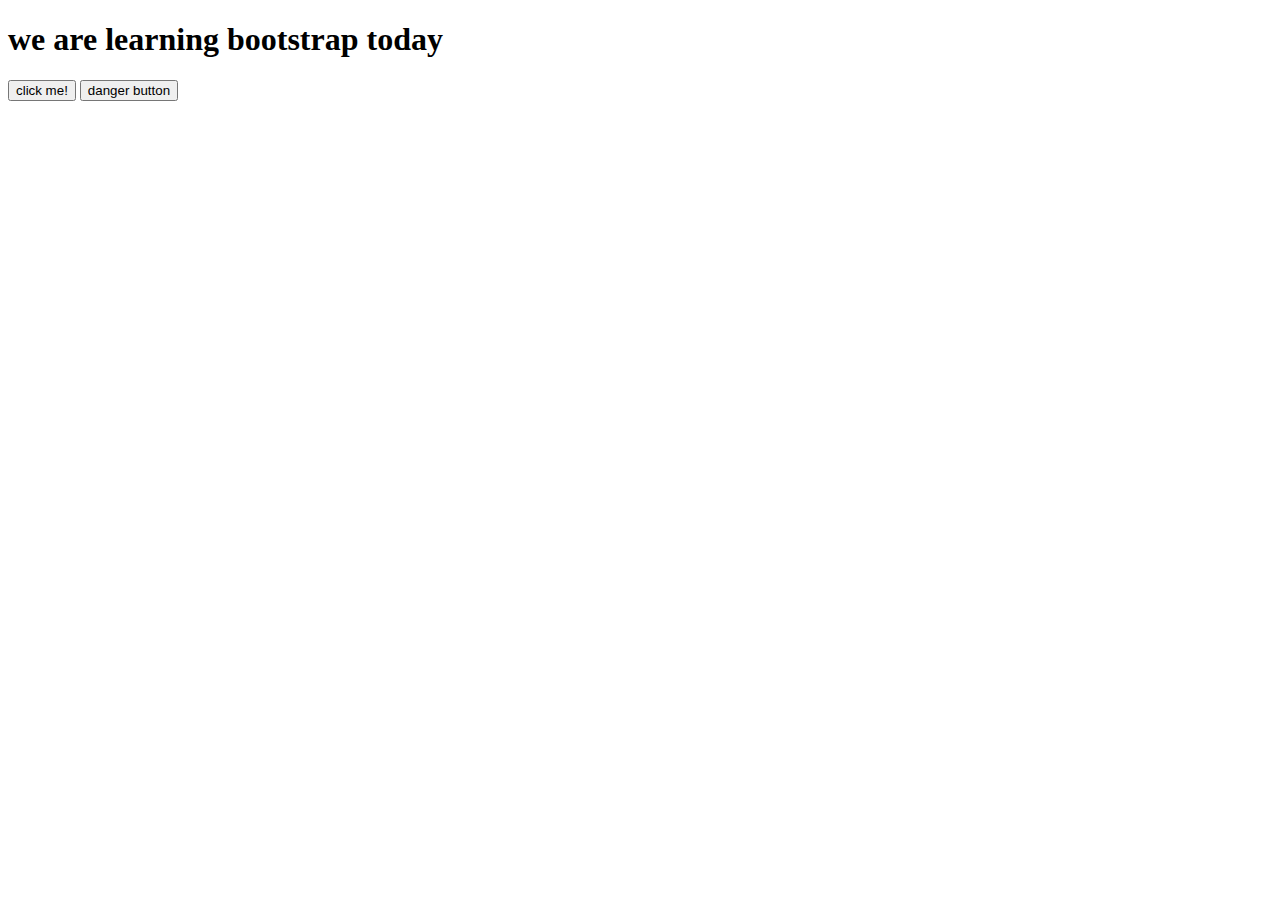
<file: index.html>
<!DOCTYPE html>
<html lang="en">
<head>
    <meta charset="UTF-8">
    <meta name="viewport" content="width=device-width, initial-scale=1.0">
    <title>Bootstrap</title>
    <!-- <link rel="stylesheet" href="style.css"> -->
    <!-- Bootstrap cdn -->
    <link href="https://cdn.jsdelivr.net/npm/bootstrap@5.3.2/dist/css/bootstrap.min.css" rel="stylesheet" integrity="sha384-T3c6CoIi6uLrA9TneNEoa7RxnatzjcDSCmG1MXxSR1GAsXEV/Dwwykc2MPK8M2HN" crossorigin="anonymous">
</head>
<body>
    <H1>we are learning bootstrap today</H1>
    <button class="btn btn-primary">click me!</button>
    <button class="btn btn-danger">danger button</button>
</body>
</html>
</file>
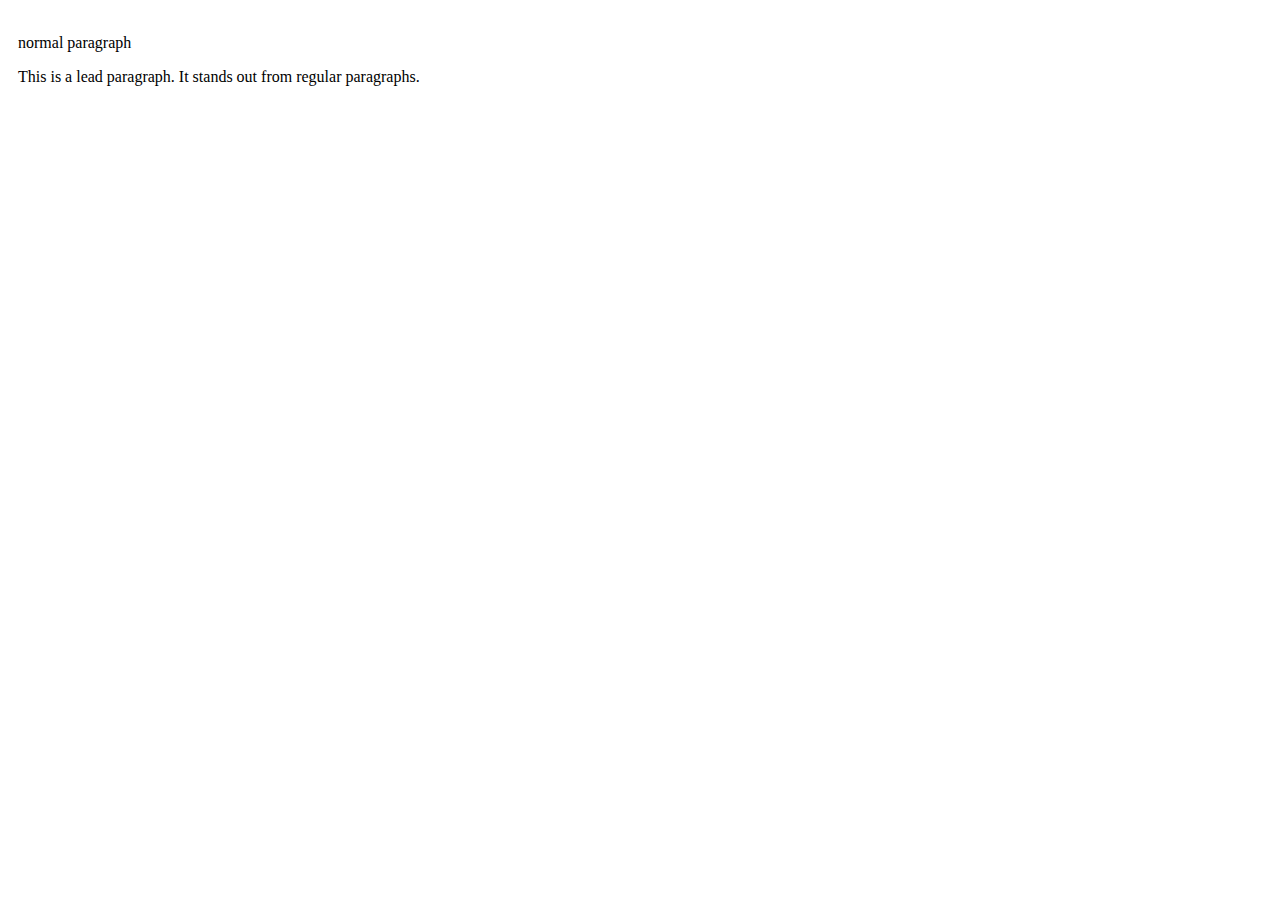
<file: 0-typography.html>
<!DOCTYPE html>
<html lang="en">
<head>
    <meta charset="UTF-8">
    <meta name="viewport" content="width=device-width, initial-scale=1.0">
    <title>Typography</title>
    <link rel="stylesheet" href="style.css">
    <link href="https://cdn.jsdelivr.net/npm/bootstrap@5.3.2/dist/css/bootstrap.min.css" rel="stylesheet" integrity="sha384-T3c6CoIi6uLrA9TneNEoa7RxnatzjcDSCmG1MXxSR1GAsXEV/Dwwykc2MPK8M2HN" crossorigin="anonymous">
</head>
<body>
    <p>normal paragraph</p>

    
    <p class="lead">
        This is a lead paragraph. It stands out from regular paragraphs.
      </p>
</body>
</html>
</file>
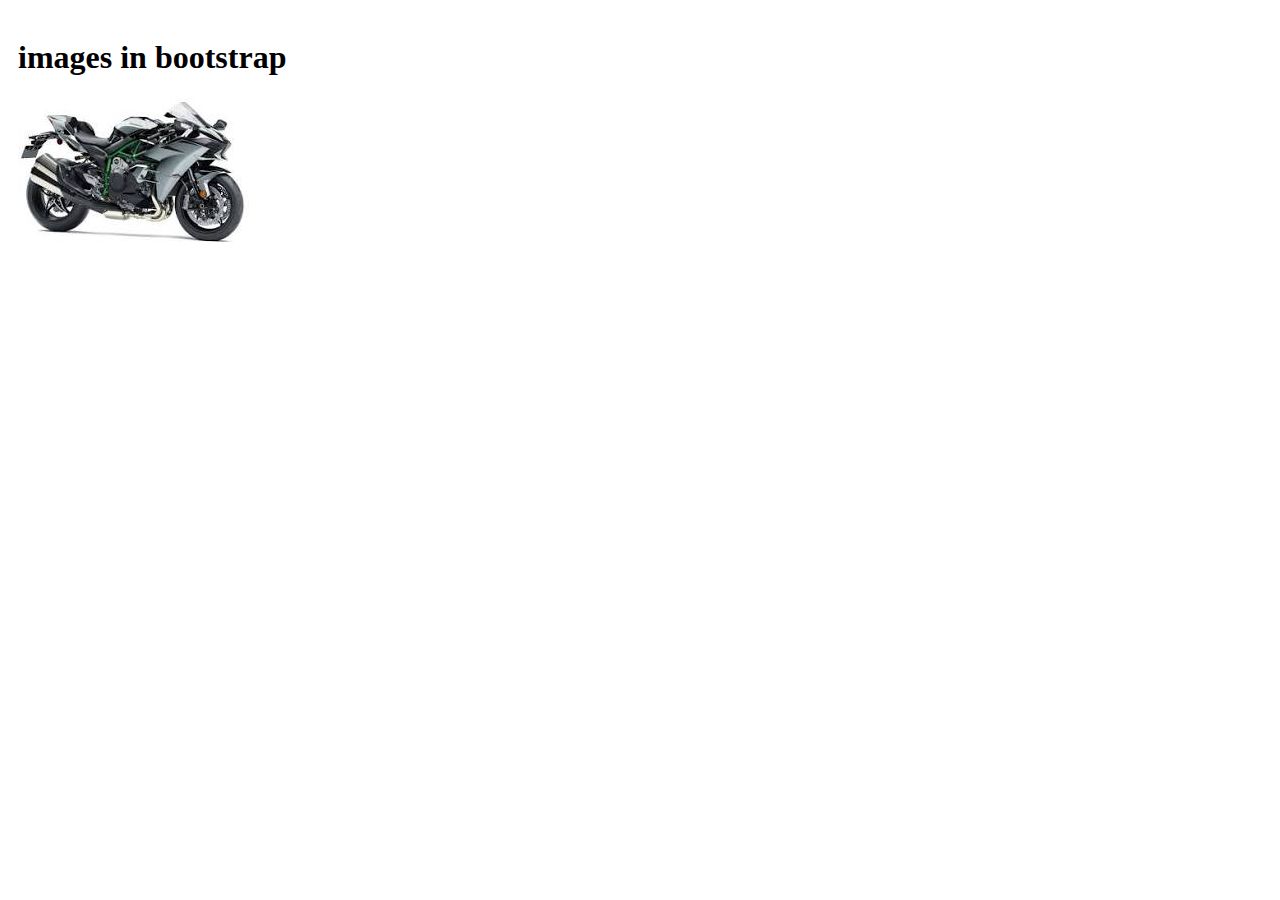
<file: 1-images.html>
<!DOCTYPE html>
<html lang="en">
<head>
    <meta charset="UTF-8">
    <meta name="viewport" content="width=device-width, initial-scale=1.0">
    <title>images</title>
    <link rel="stylesheet" href="style.css">
    <link href="https://cdn.jsdelivr.net/npm/bootstrap@5.3.2/dist/css/bootstrap.min.css" rel="stylesheet" integrity="sha384-T3c6CoIi6uLrA9TneNEoa7RxnatzjcDSCmG1MXxSR1GAsXEV/Dwwykc2MPK8M2HN" crossorigin="anonymous">
</head>
<body>
    <h1>images in bootstrap</h1>
    <img src="./images/bike 2.jpeg" class="img-fluid img-thumbnail rounded-5" >
 
</body>
</html>
</file>
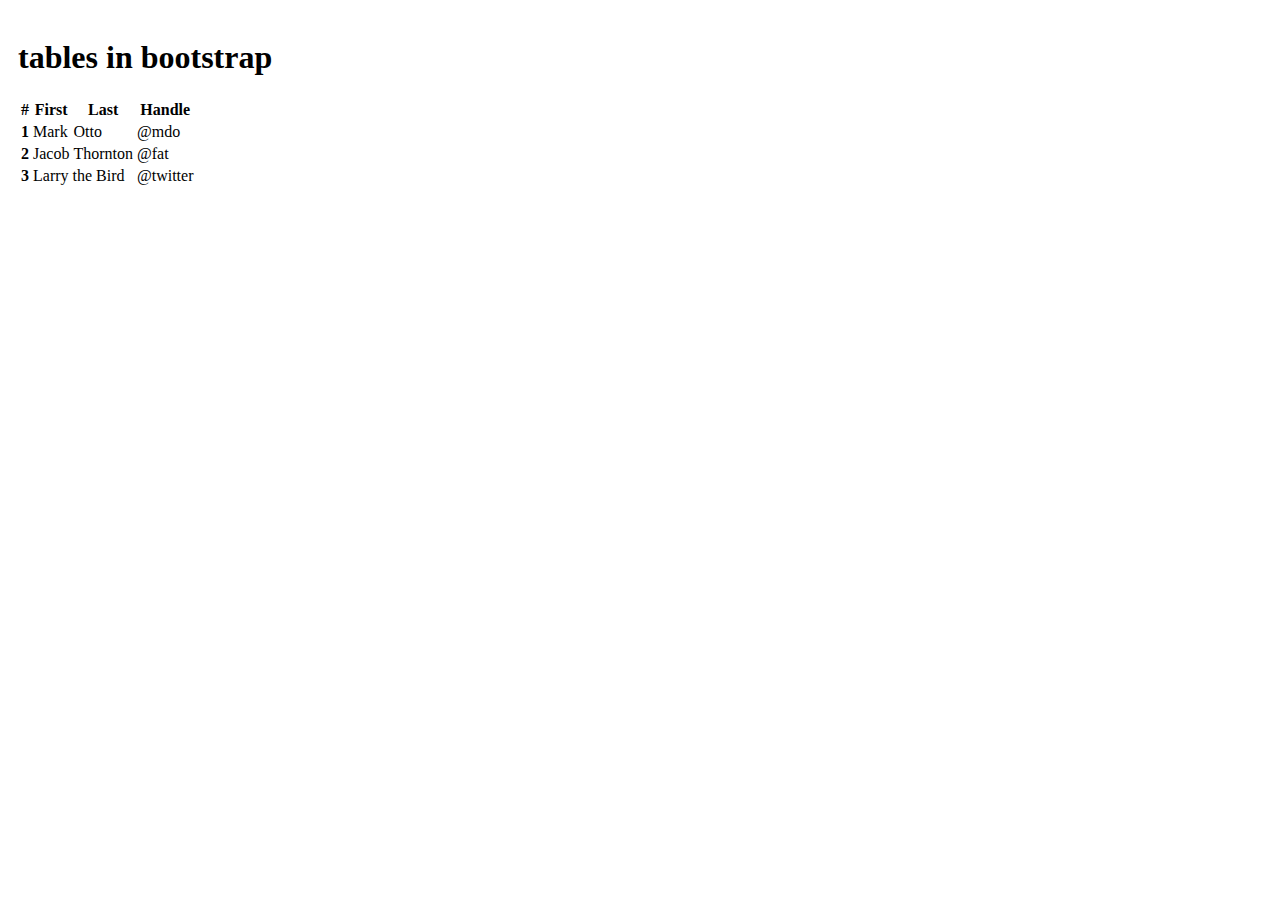
<file: 2-tables.html>
<!DOCTYPE html>
<html lang="en">
<head>
    <meta charset="UTF-8">
    <meta name="viewport" content="width=device-width, initial-scale=1.0">
    <title>Tables</title>
    <link rel="stylesheet" href="style.css">
    <link href="https://cdn.jsdelivr.net/npm/bootstrap@5.3.2/dist/css/bootstrap.min.css" rel="stylesheet" integrity="sha384-T3c6CoIi6uLrA9TneNEoa7RxnatzjcDSCmG1MXxSR1GAsXEV/Dwwykc2MPK8M2HN" crossorigin="anonymous">
</head>
<body>
    <h1>tables in bootstrap</h1>
    <table class="table d table-hover">
        <thead class="table-dark">
          <tr>
            <th scope="col">#</th>
            <th scope="col">First</th>
            <th scope="col">Last</th>
            <th scope="col">Handle</th>
          </tr>
        </thead>
        <tbody>
          <tr>
            <th scope="row">1</th>
            <td>Mark</td>
            <td>Otto</td>
            <td>@mdo</td>
          </tr>
          <tr>
            <th scope="row">2</th>
            <td>Jacob</td>
            <td>Thornton</td>
            <td>@fat</td>
          </tr>
          <tr class="">
            <th scope="row">3</th>
            <td colspan="2">Larry the Bird</td>
            <td>@twitter</td>
          </tr>
        </tbody>
      </table>
</body>
</html>
</file>
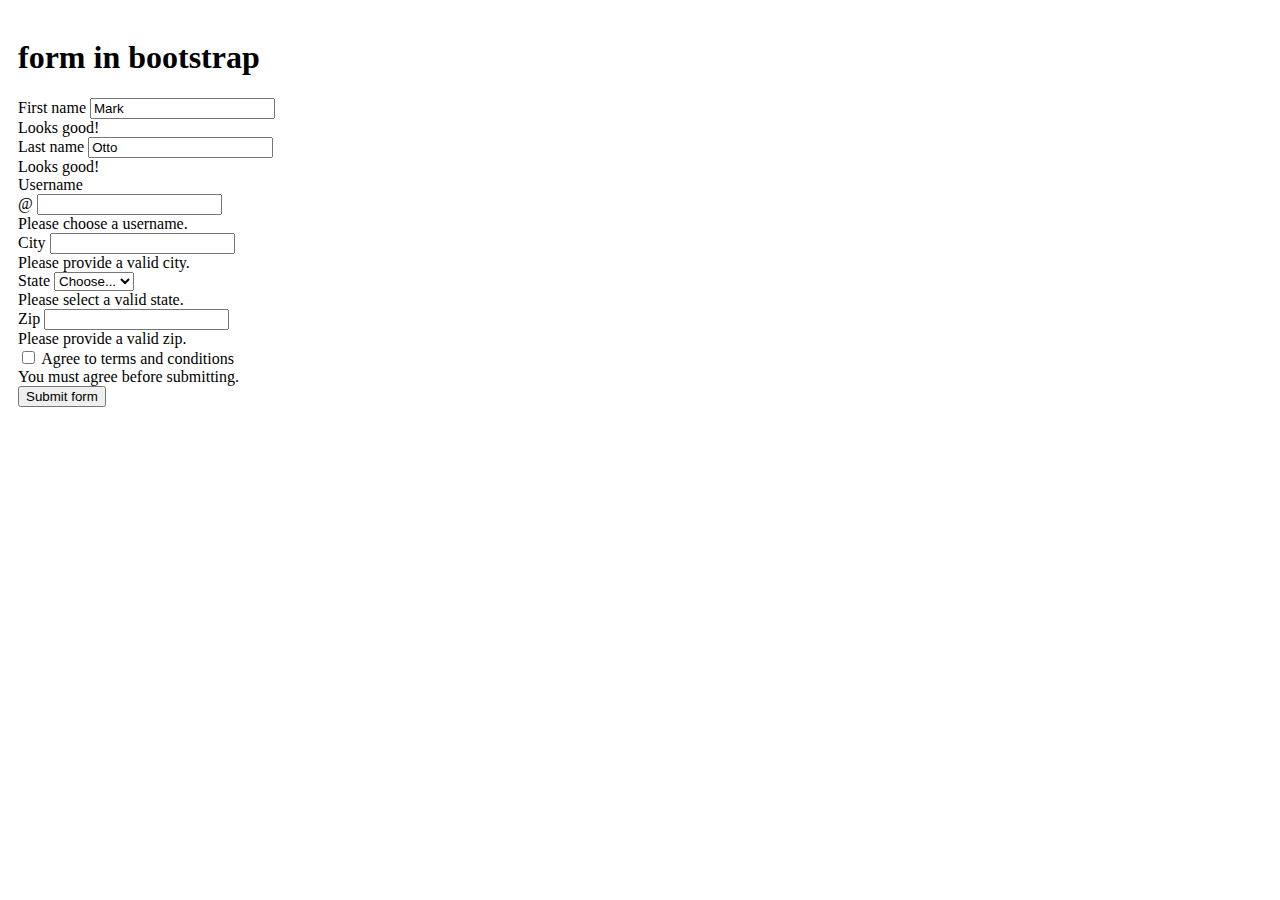
<file: 3-forms.html>
<!DOCTYPE html>
<html lang="en">
<head>
    <meta charset="UTF-8">
    <meta name="viewport" content="width=device-width, initial-scale=1.0">
    <title>Document</title>
    <link rel="stylesheet" href="style.css">
    <link href="https://cdn.jsdelivr.net/npm/bootstrap@5.3.2/dist/css/bootstrap.min.css" rel="stylesheet" integrity="sha384-T3c6CoIi6uLrA9TneNEoa7RxnatzjcDSCmG1MXxSR1GAsXEV/Dwwykc2MPK8M2HN" crossorigin="anonymous">
</head>
<body>
    <h1>form in bootstrap</h1>
    <form class="row g-3 needs-validation" novalidate>
        <div class="col-md-4">
          <label for="validationCustom01" class="form-label">First name</label>
          <input type="text" class="form-control" id="validationCustom01" value="Mark" required>
          <div class="valid-feedback">
            Looks good!
          </div>
        </div>
        <div class="col-md-4">
          <label for="validationCustom02" class="form-label">Last name</label>
          <input type="text" class="form-control" id="validationCustom02" value="Otto" required>
          <div class="valid-feedback">
            Looks good!
          </div>
        </div>
        <div class="col-md-4">
          <label for="validationCustomUsername" class="form-label">Username</label>
          <div class="input-group has-validation">
            <span class="input-group-text" id="inputGroupPrepend">@</span>
            <input type="text" class="form-control" id="validationCustomUsername" aria-describedby="inputGroupPrepend" required>
            <div class="invalid-feedback">
              Please choose a username.
            </div>
          </div>
        </div>
        <div class="col-md-6">
          <label for="validationCustom03" class="form-label">City</label>
          <input type="text" class="form-control" id="validationCustom03" required>
          <div class="invalid-feedback">
            Please provide a valid city.
          </div>
        </div>
        <div class="col-md-3">
          <label for="validationCustom04" class="form-label">State</label>
          <select class="form-select" id="validationCustom04" required>
            <option selected disabled value="">Choose...</option>
            <option>...</option>
          </select>
          <div class="invalid-feedback">
            Please select a valid state.
          </div>
        </div>
        <div class="col-md-3">
          <label for="validationCustom05" class="form-label">Zip</label>
          <input type="text" class="form-control" id="validationCustom05" required>
          <div class="invalid-feedback">
            Please provide a valid zip.
          </div>
        </div>
        <div class="col-12">
          <div class="form-check">
            <input class="form-check-input" type="checkbox" value="" id="invalidCheck" required>
            <label class="form-check-label" for="invalidCheck">
              Agree to terms and conditions
            </label>
            <div class="invalid-feedback">
              You must agree before submitting.
            </div>
          </div>
        </div>
        <div class="col-12">
          <button class="btn btn-primary" type="submit">Submit form</button>
        </div>
      </form>
</body>
</html>
</file>
<file: style.css>
body {
  padding: 10px;
}

.col {
  background-color: lightcoral;
  margin: 2px;
}
</file>
